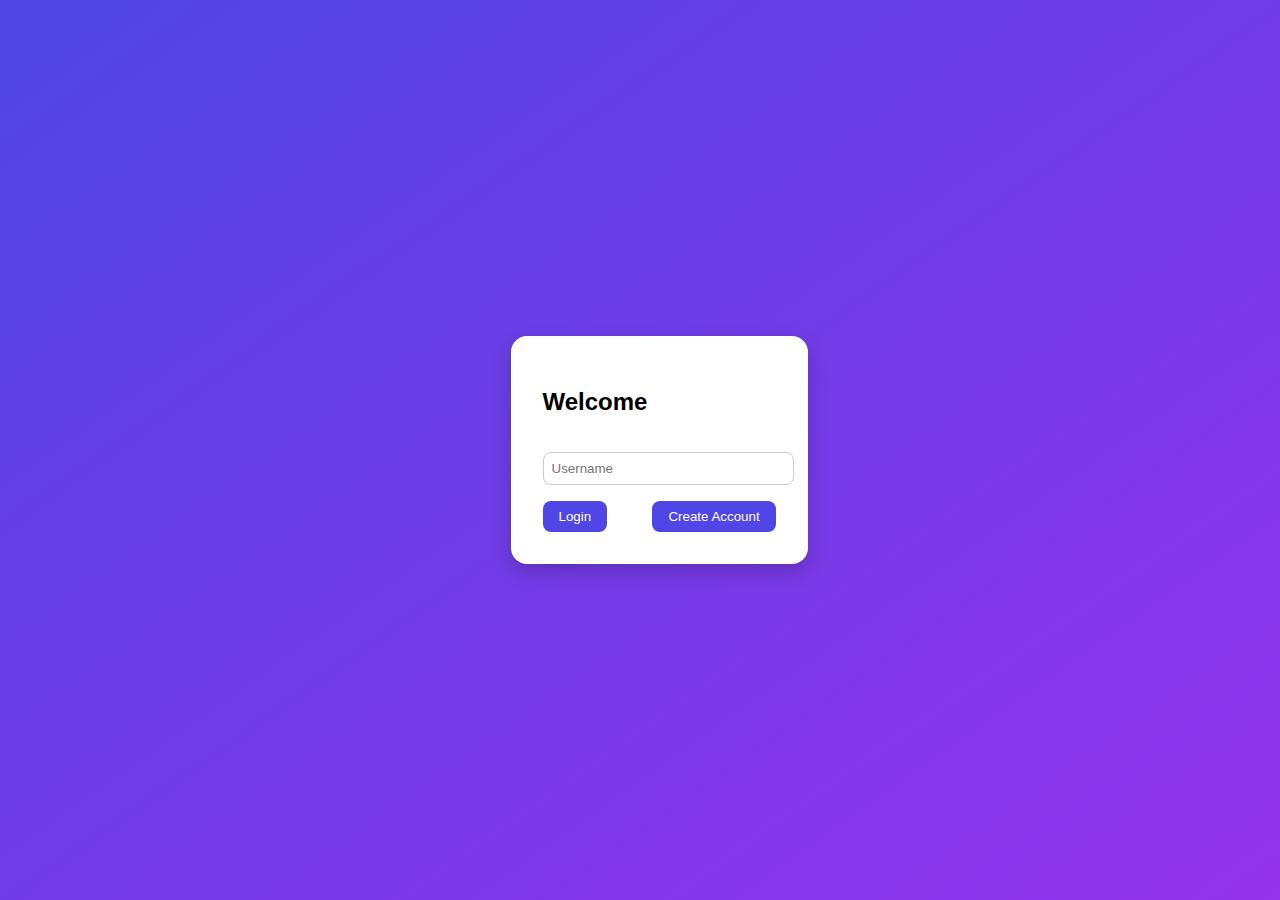
<file: index.html>
<!DOCTYPE html>
<html lang="en">
<head>
  <meta charset="UTF-8" />
  <meta name="viewport" content="width=device-width, initial-scale=1.0" />
  <link rel="manifest" href="manifest.json" />
  <title>Name Logger</title>
  <link rel="stylesheet" href="style.css" />
</head>
<body>
  <div id="app">
    <div class="card" id="login-page">
      <h2>Welcome</h2>
      <input type="text" id="username" placeholder="Username" />
      <div class="btn-group">
        <button onclick="login()">Login</button>
        <button onclick="login()">Create Account</button>
      </div>
    </div>

    <div class="card hidden" id="dashboard-page">
      <div class="header">
        <h3>Hello, <span id="display-name"></span></h3>
        <button class="danger" onclick="logout()">Logout</button>
      </div>
      <input type="text" id="name-input" placeholder="Enter your name" />
      <button onclick="recordName()">OK</button>
      <div id="records-container">
        <h4>Recorded Names</h4>
        <ul id="records"></ul>
      </div>
    </div>
  </div>

  <script src="app.js"></script>
</body>
</html>
</file>
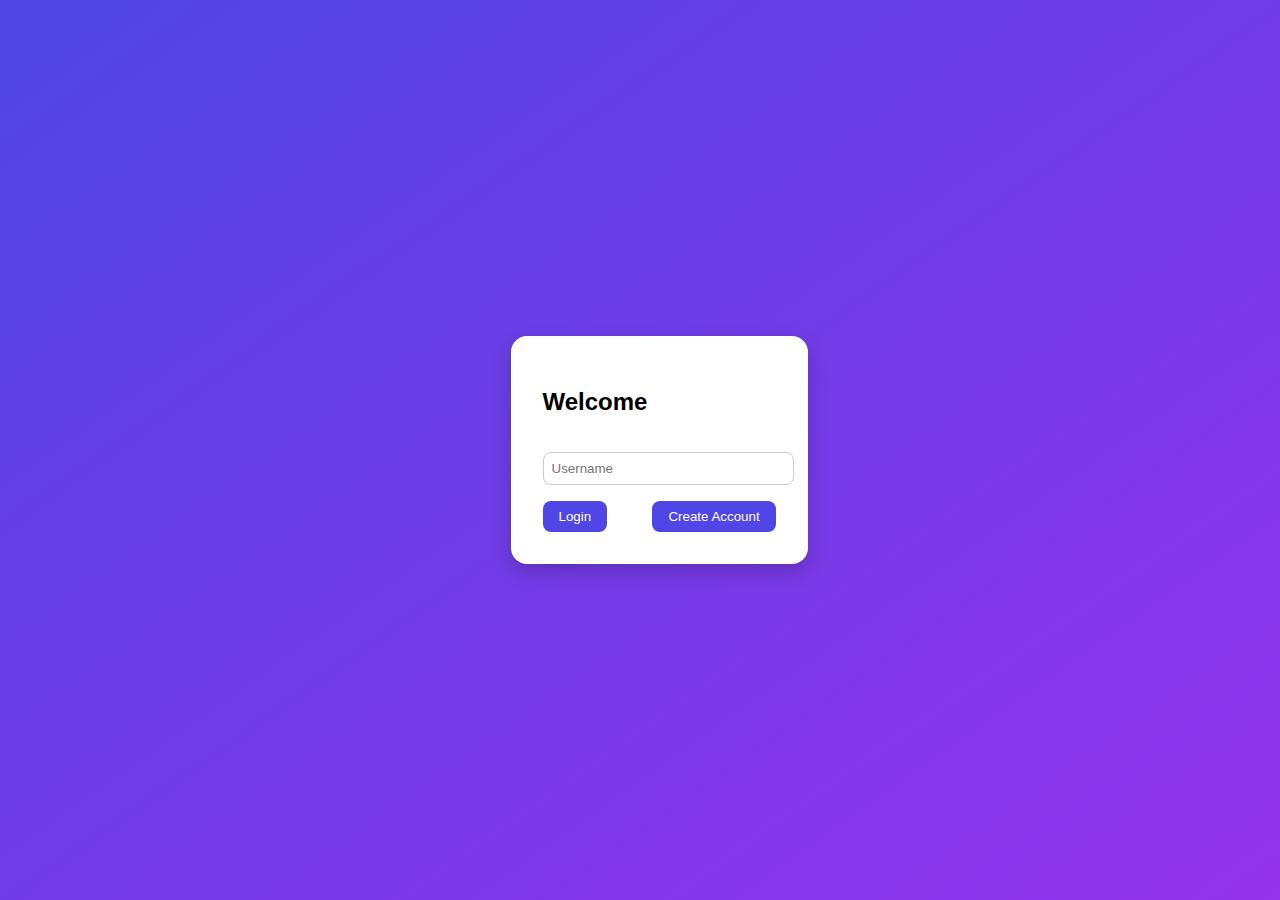
<file: ISOG.html>
<!DOCTYPE html>
<html lang="en">
<head>
  <meta charset="UTF-8" />
  <meta name="viewport" content="width=device-width, initial-scale=1.0" />
  <link rel="manifest" href="manifest.json" />
  <title>Name Logger</title>
  <link rel="stylesheet" href="style.css" />
</head>
<body>
  <div id="app">
    <div class="card" id="login-page">
      <h2>Welcome</h2>
      <input type="text" id="username" placeholder="Username" />
      <div class="btn-group">
        <button onclick="login()">Login</button>
        <button onclick="login()">Create Account</button>
      </div>
    </div>

    <div class="card hidden" id="dashboard-page">
      <div class="header">
        <h3>Hello, <span id="display-name"></span></h3>
        <button class="danger" onclick="logout()">Logout</button>
      </div>
      <input type="text" id="name-input" placeholder="Enter your name" />
      <button onclick="recordName()">OK</button>
      <div id="records-container">
        <h4>Recorded Names</h4>
        <ul id="records"></ul>
      </div>
    </div>
  </div>

  <script src="app.js"></script>
</body>
</html>
</file>
<file: style.css>
body {
  margin: 0;
  font-family: Arial, sans-serif;
  background: linear-gradient(to bottom right, #4f46e5, #9333ea);
  color: white;
  display: flex;
  justify-content: center;
  align-items: center;
  height: 100vh;
}

.card {
  background: white;
  color: black;
  padding: 2rem;
  border-radius: 1rem;
  width: 90%;
  max-width: 400px;
  box-shadow: 0 8px 20px rgba(0, 0, 0, 0.2);
  transition: all 0.3s ease-in-out;
}

.card input {
  width: 100%;
  padding: 0.5rem;
  margin: 1rem 0;
  border-radius: 0.5rem;
  border: 1px solid #ccc;
}

.btn-group {
  display: flex;
  justify-content: space-between;
}

button {
  padding: 0.5rem 1rem;
  border: none;
  border-radius: 0.5rem;
  background: #4f46e5;
  color: white;
  cursor: pointer;
}

button.danger {
  background: #ef4444;
}

button:hover {
  opacity: 0.9;
}

.hidden {
  display: none;
}

#records-container ul {
  list-style: none;
  padding: 0;
}

#records-container li {
  background: #f3f4f6;
  padding: 0.5rem;
  margin-bottom: 0.5rem;
  border-radius: 0.5rem;
  display: flex;
  justify-content: space-between;
}

#records-container li span {
  display: block;
  font-size: 0.8rem;
  color: #555;
}
</file>
